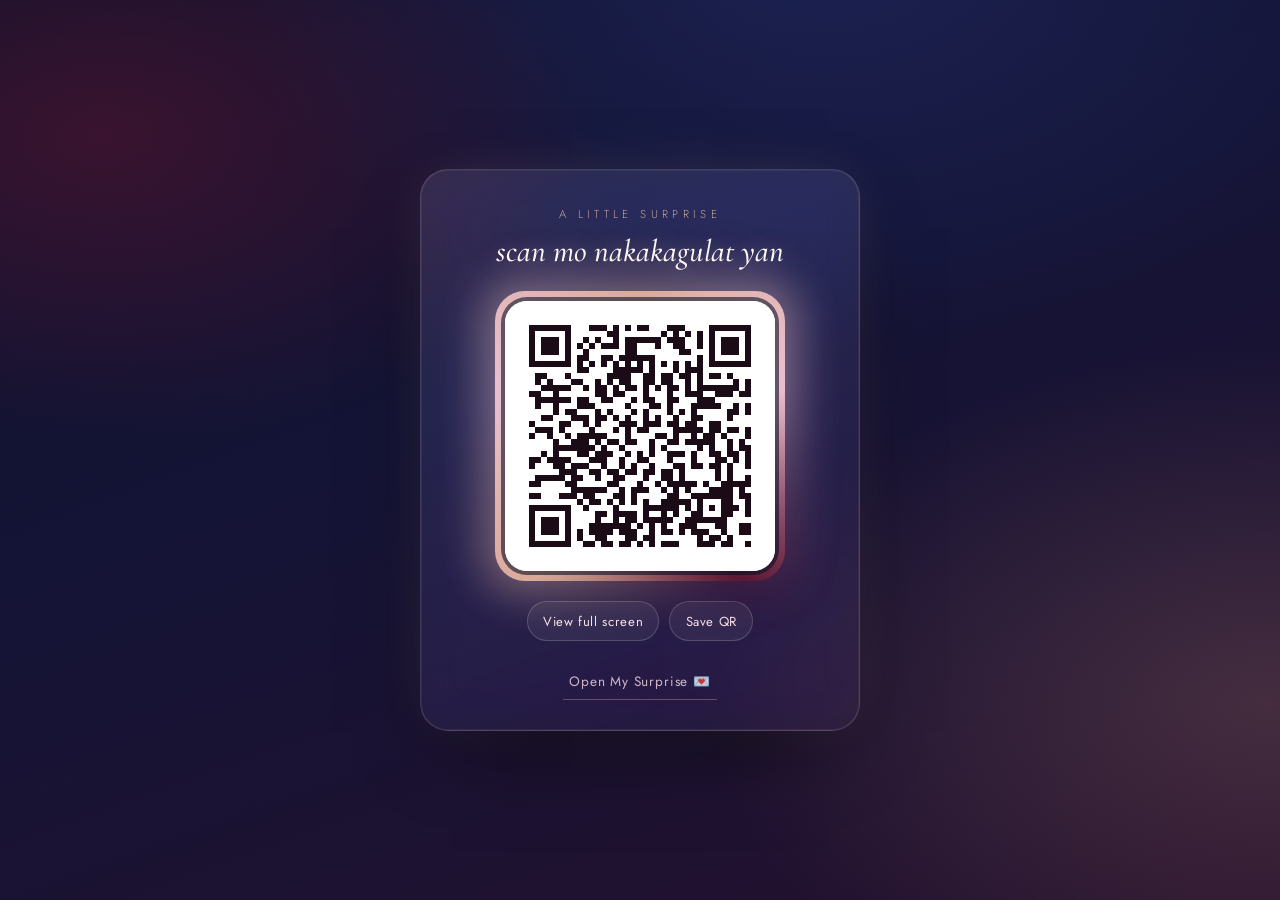
<file: message/index.html>
<!doctype html>
<html lang="en">
<head>
<meta charset="utf-8">
<meta name="viewport" content="width=device-width, initial-scale=1, viewport-fit=cover">
<meta name="theme-color" content="#0b1026">
<meta name="robots" content="noindex, nofollow">
<title>To My Jess</title>
<link rel="preconnect" href="https://fonts.googleapis.com">
<link rel="preconnect" href="https://fonts.gstatic.com" crossorigin>
<link href="https://fonts.googleapis.com/css2?family=Cormorant+Garamond:ital,wght@0,400;0,500;0,600;1,400;1,500&family=Pinyon+Script&family=Jost:wght@300;400;500&display=swap" rel="stylesheet">
<link rel="stylesheet" href="assets/style.css?v=20261013f">
</head>
<body class="page-landing">
<canvas id="sky" aria-hidden="true"></canvas>
<div class="aurora" aria-hidden="true"></div>

<main class="landing">
  <section class="glass card-enter" aria-labelledby="landing-title">
    <p class="eyebrow">a little surprise</p>
    <h1 id="landing-title" class="landing-title">scan mo nakakagulat yan</h1>

    <div class="qr-stage">
      <div class="qr-ring" aria-hidden="true"></div>
      <button type="button" class="qr-frame" id="qrFrame" aria-label="View QR code full screen">
        <div id="qr" class="qr" role="img" aria-label="QR code that opens the surprise message"></div>
      </button>
    </div>

    <div class="qr-tools">
      <button type="button" class="chip" id="qrFull">View full screen</button>
      <button type="button" class="chip" id="qrSave">Save QR</button>
    </div>

    <p class="host-note" id="hostNote" hidden></p>

    <a class="surprise-link" id="openSurprise" href="letter.html">Open My Surprise 💌</a>
  </section>
</main>

<div class="qr-modal" id="qrModal" role="dialog" aria-modal="true" aria-label="QR code, full screen" hidden>
  <div class="qr-modal-inner">
    <div id="qrBig" class="qr qr-big"></div>
    <img id="qrImg" class="qr-big qr-img" alt="QR code" hidden>
    <p class="qr-modal-hint" id="qrHint">point your camera here ✨</p>
    <div class="qr-save-actions" id="qrSaveActions" hidden>
      <a class="chip chip-solid" id="qrDownload" href="#" download="for-jess-qr.png">I-download ang QR</a>
      <button type="button" class="chip chip-solid" id="qrShare" hidden>Save to Photos / Share</button>
    </div>
    <button type="button" class="chip" id="qrClose">Close</button>
  </div>
</div>

<script src="assets/qrcode.js?v=20261013f"></script>
<script src="assets/sky.js?v=20261013f"></script>
<script src="assets/landing.js?v=20261013f"></script>
</body>
</html>
</file>
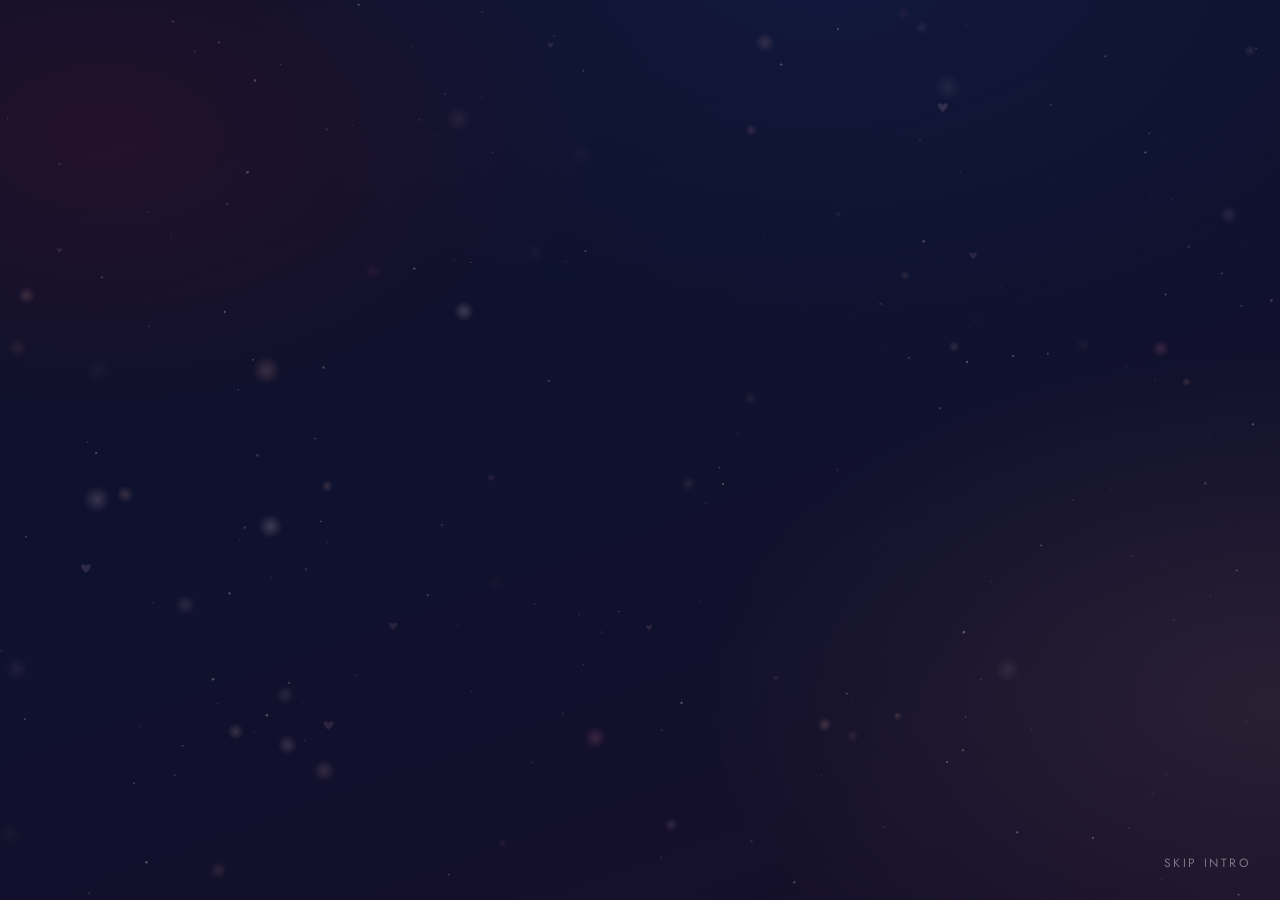
<file: message/letter.html>
<!doctype html>
<html lang="tl">
<head>
<meta charset="utf-8">
<meta name="viewport" content="width=device-width, initial-scale=1, viewport-fit=cover">
<meta name="theme-color" content="#000000">
<meta name="robots" content="noindex, nofollow">
<title>To My Jess ❤️</title>
<link rel="preconnect" href="https://fonts.googleapis.com">
<link rel="preconnect" href="https://fonts.gstatic.com" crossorigin>
<link href="https://fonts.googleapis.com/css2?family=Cormorant+Garamond:ital,wght@0,400;0,500;0,600;1,400;1,500;1,600&family=Pinyon+Script&family=Jost:wght@300;400;500&display=swap" rel="stylesheet">
<link rel="stylesheet" href="assets/style.css?v=20261013f">
</head>
<body class="page-letter">
<canvas id="sky" aria-hidden="true"></canvas>
<div class="aurora" aria-hidden="true"></div>
<div class="petals" id="petals" aria-hidden="true"></div>

<button type="button" class="music" id="musicBtn" aria-pressed="false" aria-label="Play music">
  <span class="bars" aria-hidden="true"><i></i><i></i><i></i></span>
  <span id="musicLabel">music</span>
</button>

<aside class="yt-card" id="ytCard" aria-label="Now playing: Last Night on Earth by Green Day">
  <div class="yt-frame"><div id="ytPlayer"></div></div>
  <p class="yt-meta"><span class="yt-title">Last Night on Earth</span><span class="yt-artist">Green Day</span><span class="yt-hint">tap ▶ to play</span></p>
</aside>

<!-- ============ PAGE 2: cinematic intro ============ -->
<section class="stage" id="intro" aria-live="polite">
  <div>
    <div class="intro-heart" id="introHeart" aria-hidden="true">
      <svg viewBox="0 0 32 30"><defs><radialGradient id="hg" cx="40%" cy="35%" r="70%"><stop offset="0" stop-color="#ffd9e4"/><stop offset=".55" stop-color="#f08aa8"/><stop offset="1" stop-color="#b82b57"/></radialGradient></defs><path fill="url(#hg)" d="M16 29C7 22 1 16.6 1 9.6 1 4.8 4.7 1 9.3 1c2.8 0 5.2 1.4 6.7 3.6C17.5 2.4 19.9 1 22.7 1 27.3 1 31 4.8 31 9.6 31 16.6 25 22 16 29z"/></svg>
    </div>
    <p class="intro-line" id="introLine"></p>
  </div>
</section>

<section class="stage is-hidden" id="envStage" aria-label="Your letter">
  <div class="env-wrap">
    <h1 class="env-title">To My Jess ❤️</h1>
    <div class="envelope" id="envelope" aria-hidden="true">
      <div class="env-back"></div>
      <div class="env-paper"><span>for you</span></div>
      <div class="env-front"></div>
      <div class="env-flap">
        <div class="env-seal"><svg viewBox="0 0 32 30"><path fill="#6e1a3a" d="M16 29C7 22 1 16.6 1 9.6 1 4.8 4.7 1 9.3 1c2.8 0 5.2 1.4 6.7 3.6C17.5 2.4 19.9 1 22.7 1 27.3 1 31 4.8 31 9.6 31 16.6 25 22 16 29z"/></svg></div>
      </div>
    </div>
    <div class="env-actions" id="envActions">
      <button type="button" class="btn" id="openLetter">Open My Letter 💌</button>
    </div>
  </div>
</section>

<button type="button" class="skip" id="skipIntro">skip intro</button>

<!-- ============ PAGE 3: the letter ============ -->
<main class="letter-view" id="letterView" aria-label="Letter to Jess">
  <article class="paper">
    <h1 class="salutation reveal">to my jess,</h1>

    <section class="chapter">
      <p class="body reveal">honestly, hanggang ngayon, hindi pa rin ako makapaniwala na nag-uusap na tayo at kung ano na yung meron sa atin ngayon. sometimes, napapaisip ako kung paano tayo nagsimula at kung paano tayo umabot sa point na ito. kasi if i look back, noong shs pa tayo, hanggang tingin lang ako sa'yo. i was secretly admiring you from afar, keeping my feelings to myself kasi natatakot ako na baka mahalata mo. hindi ko alam kung paano ko ie-express yung nararamdaman ko, kaya mas pinili ko na lang na itago kaysa ipaalam sa'yo.</p>
    </section>

    <div class="divider reveal" aria-hidden="true"><svg viewBox="0 0 32 30"><path fill="currentColor" d="M16 29C7 22 1 16.6 1 9.6 1 4.8 4.7 1 9.3 1c2.8 0 5.2 1.4 6.7 3.6C17.5 2.4 19.9 1 22.7 1 27.3 1 31 4.8 31 9.6 31 16.6 25 22 16 29z"/></svg></div>

    <section class="chapter">
      <header class="chapter-head reveal"><span class="chapter-no">i</span><h2 class="chapter-title" data-type="Our Friendship">Our Friendship</h2></header>
      <p class="body reveal">at first, simpleng paghanga lang naman talaga yung nararamdaman ko. i never expected na darating tayo sa point na magkakakilala tayo nang mas malalim, na magiging friends tayo, at eventually, magkakaroon tayo ng ganitong connection. habang tumatagal yung friendship natin, doon ko unti-unting na-realize na hindi na lang pala basta paghanga yung nararamdaman ko para sa'yo. i started liking you more than i expected, hanggang sa dumating sa point na naging special ka na talaga sa akin.</p>
    </section>

    <div class="divider reveal" aria-hidden="true"><svg viewBox="0 0 32 30"><path fill="currentColor" d="M16 29C7 22 1 16.6 1 9.6 1 4.8 4.7 1 9.3 1c2.8 0 5.2 1.4 6.7 3.6C17.5 2.4 19.9 1 22.7 1 27.3 1 31 4.8 31 9.6 31 16.6 25 22 16 29z"/></svg></div>

    <section class="chapter">
      <header class="chapter-head reveal"><span class="chapter-no">ii</span><h2 class="chapter-title" data-type="Our First Gala at FM">Our First Gala at FM</h2></header>
      <p class="body reveal">naalala ko pa yung first gala natin sa fm. kasama dapat natin si ate, pero hindi siya nakapunta, kaya si jen yung kasama natin. tatlo lang tayo noon, and kahit na magkasama na tayo, tinatago ko pa rin yung feelings ko para sa'yo. ayoko rin namang maging obvious kasi natatakot ako na baka mahalata mo at mas lalo lang lumalim yung nararamdaman ko. hindi ko rin naman kasi alam kung may chance ba ako sa'yo noon, kaya i just enjoyed the little moments na nakakasama kita.</p>
    </section>

    <div class="divider reveal" aria-hidden="true"><svg viewBox="0 0 32 30"><path fill="currentColor" d="M16 29C7 22 1 16.6 1 9.6 1 4.8 4.7 1 9.3 1c2.8 0 5.2 1.4 6.7 3.6C17.5 2.4 19.9 1 22.7 1 27.3 1 31 4.8 31 9.6 31 16.6 25 22 16 29z"/></svg></div>

    <section class="chapter">
      <header class="chapter-head reveal"><span class="chapter-no">iii</span><h2 class="chapter-title" data-type="Our Cinema Date">Our Cinema Date</h2></header>
      <p class="body reveal">then, naalala ko rin yung second meet-up natin noong nag-cine tayo, i think after graduation na yata 'yon. honestly, unexpected talaga sa akin na sasama ka. sobrang saya ko that time kasi it was just the two of us, and i felt happy knowing na may tiwala ka sa akin. tanda ko pa yung pinanood natin, nakakatakot pa naman! HAHAHAHAHA. ikaw, parang wala lang sa'yo, habang ako naman, panay takip ng mukha kasi sobrang magulatin talaga ako. looking back, ang simple lang ng moment na 'yon, pero isa siya sa mga memories na hindi ko basta-basta makakalimutan kasi kasama kita.</p>
    </section>

    <div class="divider reveal" aria-hidden="true"><svg viewBox="0 0 32 30"><path fill="currentColor" d="M16 29C7 22 1 16.6 1 9.6 1 4.8 4.7 1 9.3 1c2.8 0 5.2 1.4 6.7 3.6C17.5 2.4 19.9 1 22.7 1 27.3 1 31 4.8 31 9.6 31 16.6 25 22 16 29z"/></svg></div>

    <section class="chapter">
      <header class="chapter-head reveal"><span class="chapter-no">iv</span><h2 class="chapter-title" data-type="Our Perya Memories">Our Perya Memories</h2></header>
      <p class="body reveal">tapos yung last time na nagkita tayo, noong nag-perya tayo. tanda mo pa ba 'yon? HAHAHAHAHA. inaaya pa kita mag-vikings noon pero ayaw mo, kaya nag-decide na lang tayong mag-ferris wheel. doon ko rin nalaman na matatakutin ka rin pala. HAHAHAHAHA. kinabahan talaga ako noong sinabi mong hindi ka na makahinga. sabi ko pa sa sarili ko, itigil na lang natin bago pa ako mapahamak! HAHAHAHAHA. after that, nag-bingo pa tayo, pero hindi rin naman tayo nanalo. kaya ending, nag-jollibee na lang tayo. those little moments might seem ordinary to other people, pero para sa akin, they're memories worth keeping. kahit hindi tayo madalas magkita noon, masaya na ako basta nagkakaroon ako ng chance na makasama ka.</p>
    </section>

    <div class="divider reveal" aria-hidden="true"><svg viewBox="0 0 32 30"><path fill="currentColor" d="M16 29C7 22 1 16.6 1 9.6 1 4.8 4.7 1 9.3 1c2.8 0 5.2 1.4 6.7 3.6C17.5 2.4 19.9 1 22.7 1 27.3 1 31 4.8 31 9.6 31 16.6 25 22 16 29z"/></svg></div>

    <section class="chapter">
      <header class="chapter-head reveal"><span class="chapter-no">v</span><h2 class="chapter-title" data-type="Almost Six Years">Almost Six Years</h2></header>
      <p class="body reveal">and now, almost six years na pala tayong magkakilala. ang bilis ng panahon, no? from the days na hanggang tingin lang ako sa'yo, to the days na nagkakaroon na tayo ng sariling memories together. if someone told me back then na darating tayo sa ganitong point, siguro hindi rin ako maniniwala. i never imagined na yung taong hinahangaan ko lang noon would become someone this important to me.</p>
    </section>

    <div class="divider reveal" aria-hidden="true"><svg viewBox="0 0 32 30"><path fill="currentColor" d="M16 29C7 22 1 16.6 1 9.6 1 4.8 4.7 1 9.3 1c2.8 0 5.2 1.4 6.7 3.6C17.5 2.4 19.9 1 22.7 1 27.3 1 31 4.8 31 9.6 31 16.6 25 22 16 29z"/></svg></div>

    <section class="chapter">
      <header class="chapter-head reveal"><span class="chapter-no">vi</span><h2 class="chapter-title" data-type="What You Mean to Me">What You Mean to Me</h2></header>
      <p class="body reveal">kaya ngayon, gusto kong malaman mo kung gaano ako ka-thankful na dumating ka sa buhay ko. i appreciate your presence more than you know. kahit hindi ko man nasasabi palagi, ang laki ng epekto mo sa araw-araw ko. yung simpleng pag-uusap natin, pagkukuwento mo tungkol sa araw mo, paglalaan mo ng time para sa akin, o kahit yung malaman ko lang na okay ka, somehow, it makes everything feel lighter. you make my ordinary days feel special without even trying.</p>
      <p class="body reveal">i'm grateful for your time, your effort, your care, and the comfort you give me. thank you for making me feel that i have someone i can talk to, someone i can share my thoughts with, and someone who makes even the simplest moments feel meaningful. you may think na maliit na bagay lang yung mga ginagawa mo, pero i hope you know na those little things mean so much to me. hindi mo man palaging napapansin, pero you bring me peace, happiness, and a kind of comfort na mahirap i-explain in words.</p>
      <p class="body reveal">gusto ko ring malaman mo na hindi lang kita gusto dahil sa kung ano ka sa paningin ko. i like you for who you are, including the little things that make you uniquely you. i like the way you make me smile, the way you make me look forward to our conversations, and the way your presence alone can make a bad day feel a little better. hindi ko man kayang i-explain lahat ng dahilan kung bakit kita nagustuhan, one thing is certain: the more i get to know you, the more i find myself choosing you.</p>
    </section>

    <div class="divider reveal" aria-hidden="true"><svg viewBox="0 0 32 30"><path fill="currentColor" d="M16 29C7 22 1 16.6 1 9.6 1 4.8 4.7 1 9.3 1c2.8 0 5.2 1.4 6.7 3.6C17.5 2.4 19.9 1 22.7 1 27.3 1 31 4.8 31 9.6 31 16.6 25 22 16 29z"/></svg></div>

    <section class="chapter">
      <header class="chapter-head reveal"><span class="chapter-no">vii</span><h2 class="chapter-title" data-type="My Hopes for Us">My Hopes for Us</h2></header>
      <p class="body reveal">almost six years na tayong magkakilala, and i sincerely hope na hindi rito matatapos yung story natin. i hope we continue to grow, not just individually, but also together. alam kong hindi naman palaging magiging madali ang lahat. there might be days when we misunderstand each other, when things get complicated, or when we struggle to understand what the other person is feeling. pero sana, kapag dumating tayo sa ganoong point, piliin pa rin nating mag-usap, makinig, at intindihin ang isa't isa.</p>
      <p class="body reveal">i don't expect us to be perfect. ang gusto ko lang is for us to be honest with each other, to communicate when something feels wrong, and to never let pride get in the way of understanding one another. sana matuto tayong maging patient sa isa't isa, lalo na sa mga panahong hindi natin maintindihan ang nararamdaman ng bawat isa. because for me, love isn't just about being happy together. it's also about being willing to understand, to compromise, to learn, and to grow with the person you love.</p>
    </section>

    <div class="divider reveal" aria-hidden="true"><svg viewBox="0 0 32 30"><path fill="currentColor" d="M16 29C7 22 1 16.6 1 9.6 1 4.8 4.7 1 9.3 1c2.8 0 5.2 1.4 6.7 3.6C17.5 2.4 19.9 1 22.7 1 27.3 1 31 4.8 31 9.6 31 16.6 25 22 16 29z"/></svg></div>

    <section class="chapter" id="finalChapter">
      <header class="chapter-head reveal"><span class="chapter-no">viii</span><h2 class="chapter-title" data-type="My Final Message to You">My Final Message to You</h2></header>
      <p class="highlight reveal">i miss you so much, jess, and i love youuu! <span class="h-heart" aria-hidden="true">♥</span></p>
      <p class="body reveal">always remember na you are appreciated, you are important, and you are someone i genuinely want in my life. i love you so much, jess.</p>
      <blockquote class="verse reveal">
        <q>love is patient, love is kind.</q>
        <cite>1 corinthians 13:4</cite>
      </blockquote>
    </section>

    <div class="last-surprise reveal" id="lastWrap">
      <button type="button" class="btn" id="lastSurprise">One Last Surprise ❤️</button>
    </div>
  </article>
</main>

<!-- ============ FINALE ============ -->
<section class="finale" id="finale" aria-live="polite" aria-hidden="true">
  <canvas class="finale-canvas" id="finaleSky" aria-hidden="true"></canvas>
  <div class="finale-inner">
    <div class="heart-field" id="heartField" aria-hidden="true">
      <div class="big-heart" id="bigHeart">
        <svg viewBox="0 0 32 30"><defs><radialGradient id="bhg" cx="40%" cy="32%" r="75%"><stop offset="0" stop-color="#ffe3ec"/><stop offset=".5" stop-color="#f08aa8"/><stop offset="1" stop-color="#a8234d"/></radialGradient></defs><path fill="url(#bhg)" d="M16 29C7 22 1 16.6 1 9.6 1 4.8 4.7 1 9.3 1c2.8 0 5.2 1.4 6.7 3.6C17.5 2.4 19.9 1 22.7 1 27.3 1 31 4.8 31 9.6 31 16.6 25 22 16 29z"/></svg>
      </div>
    </div>
    <p class="finale-line" id="finaleLine"></p>
    <p class="finale-sub" id="finaleSub">And I hope we create many more beautiful memories together.</p>
    <div class="finale-actions" id="finaleActions">
      <button type="button" class="btn" id="replay">Read My Letter Again 💌</button>
    </div>
  </div>
</section>

<script src="assets/sky.js?v=20261013f"></script>
<script src="assets/music.js?v=20261013f"></script>
<script src="assets/letter.js?v=20261013f"></script>
</body>
</html>
</file>
<file: message/assets/style.css>
/* ==========================================================
   To My Jess — shared styles
   ========================================================== */
:root {
  --navy: #0b1026;
  --navy-2: #151b3d;
  --burgundy: #5c1430;
  --burgundy-2: #3a0c1f;
  --pink: #f6c9d8;
  --pink-soft: #fbe3ea;
  --rose-gold: #e3b39c;
  --rose-gold-2: #c98f78;
  --ink: #3b1424;
  --ink-soft: #6e4152;
  --paper: #fff8f4;
  --white: #fffaf8;
  --glow: rgba(246, 201, 216, .55);

  --serif: "Cormorant Garamond", "Iowan Old Style", Georgia, "Times New Roman", serif;
  --script: "Pinyon Script", "Snell Roundhand", "Segoe Script", cursive;
  --sans: "Jost", "Segoe UI", system-ui, -apple-system, sans-serif;

  --ease-out: cubic-bezier(.16, 1, .3, 1);
  --ease-in-out: cubic-bezier(.65, 0, .35, 1);
  --ease-soft: cubic-bezier(.25, .8, .25, 1);
}

*, *::before, *::after { box-sizing: border-box; }

html { -webkit-text-size-adjust: 100%; }

html, body {
  margin: 0;
  min-height: 100%;
  background: var(--navy);
  color: var(--white);
  overflow-x: hidden;
}

body {
  font-family: var(--serif);
  -webkit-font-smoothing: antialiased;
  -webkit-tap-highlight-color: transparent;
}

button { font: inherit; color: inherit; }

:focus-visible {
  outline: 2px solid var(--rose-gold);
  outline-offset: 3px;
  border-radius: 6px;
}

.sr-only {
  position: absolute; width: 1px; height: 1px; padding: 0; margin: -1px;
  overflow: hidden; clip: rect(0 0 0 0); white-space: nowrap; border: 0;
}

/* ---------- shared sky ---------- */
#sky {
  position: fixed; inset: 0;
  width: 100%; height: 100%;
  z-index: 0; pointer-events: none;
}

.aurora {
  position: fixed; inset: -20%;
  z-index: 0; pointer-events: none;
  background:
    radial-gradient(40% 35% at 20% 25%, rgba(92, 20, 48, .55), transparent 70%),
    radial-gradient(45% 40% at 85% 70%, rgba(201, 143, 120, .22), transparent 70%),
    radial-gradient(50% 45% at 60% 10%, rgba(37, 46, 110, .55), transparent 70%),
    linear-gradient(160deg, #0b1026 0%, #141436 45%, #2a0f2a 100%);
  animation: aurora 26s var(--ease-in-out) infinite alternate;
}
@keyframes aurora {
  0%   { transform: translate3d(0, 0, 0) scale(1); }
  50%  { transform: translate3d(-3%, 2%, 0) scale(1.05); }
  100% { transform: translate3d(2%, -2%, 0) scale(1.02); }
}

/* ---------- buttons ---------- */
.btn {
  position: relative;
  display: inline-flex; align-items: center; justify-content: center; gap: .5em;
  min-height: 52px;
  padding: .85em 2em;
  border: 1px solid rgba(227, 179, 156, .7);
  border-radius: 999px;
  background: linear-gradient(135deg, rgba(92, 20, 48, .85), rgba(58, 12, 31, .9));
  color: var(--pink-soft);
  font-family: var(--sans);
  font-size: 1rem; font-weight: 400; letter-spacing: .06em;
  cursor: pointer;
  text-decoration: none;
  box-shadow: 0 0 0 0 var(--glow), 0 10px 30px -10px rgba(0, 0, 0, .6);
  transition: transform .5s var(--ease-out), box-shadow .5s var(--ease-out), background .5s;
  animation: btnGlow 3.2s ease-in-out infinite;
  overflow: hidden;
}
.btn::after {
  content: ""; position: absolute; inset: 0;
  background: linear-gradient(110deg, transparent 30%, rgba(255, 255, 255, .18) 50%, transparent 70%);
  transform: translateX(-120%);
  animation: sheen 4.5s var(--ease-in-out) infinite;
}
.btn:hover { transform: translateY(-2px); }
.btn:active { transform: translateY(0) scale(.98); }
@keyframes btnGlow {
  0%, 100% { box-shadow: 0 0 18px -6px var(--glow), 0 10px 30px -10px rgba(0, 0, 0, .6); }
  50%      { box-shadow: 0 0 34px -4px var(--glow), 0 10px 30px -10px rgba(0, 0, 0, .6); }
}
@keyframes sheen {
  0%, 55% { transform: translateX(-120%); }
  100%    { transform: translateX(120%); }
}

.chip {
  min-height: 40px;
  padding: .5em 1.15em;
  border-radius: 999px;
  border: 1px solid rgba(255, 255, 255, .18);
  background: rgba(255, 255, 255, .06);
  color: var(--pink-soft);
  font-family: var(--sans); font-size: .82rem; letter-spacing: .05em;
  cursor: pointer;
  transition: background .3s, border-color .3s, transform .3s var(--ease-out);
}
.chip:hover { background: rgba(255, 255, 255, .12); border-color: rgba(227, 179, 156, .6); }
.chip:active { transform: scale(.97); }

/* ==========================================================
   PAGE 1 — landing
   ========================================================== */
.landing {
  position: relative; z-index: 2;
  min-height: 100vh; min-height: 100svh;
  display: grid; place-items: center;
  padding: max(24px, env(safe-area-inset-top)) 16px max(24px, env(safe-area-inset-bottom));
}

.glass {
  width: min(440px, 100%);
  padding: 36px 28px 30px;
  text-align: center;
  border-radius: 28px;
  background: linear-gradient(160deg, rgba(255, 255, 255, .10), rgba(255, 255, 255, .03));
  border: 1px solid rgba(255, 255, 255, .14);
  box-shadow:
    0 0 0 1px rgba(227, 179, 156, .08) inset,
    0 30px 80px -30px rgba(0, 0, 0, .8),
    0 0 60px -20px rgba(246, 201, 216, .25);
  -webkit-backdrop-filter: blur(18px) saturate(140%);
  backdrop-filter: blur(18px) saturate(140%);
}

.card-enter { animation: cardIn 1.6s var(--ease-out) both; }
@keyframes cardIn {
  from { opacity: 0; transform: translateY(28px) scale(.97); filter: blur(8px); }
  to   { opacity: 1; transform: none; filter: none; }
}

.eyebrow {
  margin: 0 0 10px;
  font-family: var(--sans); font-weight: 300;
  font-size: .72rem; letter-spacing: .38em; text-transform: uppercase;
  color: var(--rose-gold);
  opacity: .85;
}

.landing-title {
  margin: 0 0 30px;
  font-weight: 500; font-style: italic;
  font-size: clamp(1.55rem, 6vw, 1.95rem);
  line-height: 1.25;
  color: var(--white);
  text-shadow: 0 0 24px rgba(246, 201, 216, .35);
}

.qr-stage {
  position: relative;
  width: min(270px, 74vw);
  aspect-ratio: 1;
  margin: 0 auto;
  animation: float 6s ease-in-out infinite;
}
@keyframes float {
  0%, 100% { transform: translateY(0); }
  50%      { transform: translateY(-8px); }
}

.qr-ring {
  position: absolute; inset: -10px;
  border-radius: 30px;
  background: conic-gradient(from var(--a, 0deg), #e3b39c, #f6c9d8, #5c1430, #e3b39c, #f6c9d8, #e3b39c);
  filter: blur(.5px);
  animation: spin 7s linear infinite;
  opacity: .95;
}
.qr-ring::after {
  content: ""; position: absolute; inset: -14px;
  border-radius: 40px;
  background: inherit;
  filter: blur(22px);
  opacity: .45;
  z-index: -1;
}
@property --a { syntax: "<angle>"; initial-value: 0deg; inherits: false; }
@keyframes spin { to { --a: 360deg; } }

.qr-frame {
  position: absolute; inset: 0;
  padding: 0; border: 0;
  border-radius: 22px;
  background: #fff;
  cursor: zoom-in;
  overflow: hidden;
  box-shadow: 0 0 0 4px rgba(11, 16, 38, .6);
}
.qr { width: 100%; height: 100%; display: grid; place-items: center; }
.qr svg { display: block; width: 100%; height: 100%; }
.qr-fallback {
  padding: 18px;
  font-family: var(--sans); font-size: .8rem; line-height: 1.5;
  color: var(--ink); word-break: break-all;
}

.landing-sub {
  margin: 26px 0 18px;
  font-size: 1.2rem; font-style: italic;
  color: var(--pink);
  animation: fadeUp 1.4s .6s var(--ease-out) both;
}
@keyframes fadeUp {
  from { opacity: 0; transform: translateY(10px); }
  to   { opacity: 1; transform: none; }
}

.qr-tools { margin-top: 30px; display: flex; gap: 10px; justify-content: center; flex-wrap: wrap; }

.host-note {
  margin: 16px 0 0;
  font-family: var(--sans); font-size: .74rem; line-height: 1.5;
  color: rgba(251, 227, 234, .65);
}

.surprise-link {
  display: inline-block;
  margin-top: 22px;
  padding: 8px 6px;
  font-family: var(--sans); font-size: .85rem; letter-spacing: .06em;
  color: rgba(251, 227, 234, .78);
  text-decoration: none;
  border-bottom: 1px solid rgba(227, 179, 156, .35);
  transition: color .3s, border-color .3s;
}
.surprise-link:hover { color: var(--white); border-color: var(--rose-gold); }

/* full-screen QR */
.qr-modal {
  position: fixed; inset: 0; z-index: 50;
  display: grid; place-items: center;
  padding: 16px;
  background: rgba(6, 8, 22, .9);
  -webkit-backdrop-filter: blur(8px); backdrop-filter: blur(8px);
  animation: fadeIn .4s var(--ease-out);
}
.qr-modal[hidden] { display: none; }
.qr-modal-inner { display: grid; justify-items: center; gap: 18px; }
.qr-big {
  width: min(80vw, 58vh, 520px);
  aspect-ratio: 1; height: auto;
  background: #fff; border-radius: 18px; overflow: hidden;
}
.qr-img { display: block; object-fit: contain; -webkit-touch-callout: default; user-select: auto; }
.qr-img[hidden], .qr-big[hidden] { display: none; }
.qr-save-actions { display: flex; flex-wrap: wrap; gap: 10px; justify-content: center; }
.qr-save-actions[hidden] { display: none; }
.chip-solid {
  display: inline-flex; align-items: center; justify-content: center;
  min-height: 46px; padding: .6em 1.3em;
  background: linear-gradient(135deg, rgba(92, 20, 48, .95), rgba(58, 12, 31, .95));
  border-color: rgba(227, 179, 156, .7);
  font-size: .9rem; text-decoration: none;
}
.qr-modal-hint { margin: 0; max-width: 32ch; text-align: center; font-style: italic; color: var(--pink); font-size: 1.05rem; line-height: 1.4; }
@keyframes fadeIn { from { opacity: 0; } to { opacity: 1; } }

/* ==========================================================
   PAGE 2 — cinematic intro
   ========================================================== */
.page-letter { background: #000; }
.page-letter .aurora { opacity: 0; transition: opacity 2.5s ease; }
.page-letter.sky-on .aurora { opacity: .55; }
.page-letter.letter-mode .aurora { opacity: 1; }

.stage {
  position: fixed; inset: 0; z-index: 3;
  display: grid; place-items: center;
  padding: 24px 16px;
  text-align: center;
  transition: opacity 1.2s var(--ease-in-out), visibility 1.2s;
}
.stage.is-hidden { opacity: 0; visibility: hidden; pointer-events: none; }

.intro-heart {
  width: 74px; height: 74px;
  margin: 0 auto 34px;
  opacity: 0;
  transform: scale(.4);
  transition: opacity 2s var(--ease-out), transform 2s var(--ease-out);
  filter: drop-shadow(0 0 14px rgba(246, 201, 216, .8)) drop-shadow(0 0 40px rgba(201, 60, 100, .5));
}
.intro-heart.on { opacity: 1; transform: scale(1); }
.intro-heart svg { width: 100%; height: 100%; display: block; }
.intro-heart.on svg { animation: beat 1.6s ease-in-out infinite; transform-origin: 50% 55%; }
@keyframes beat {
  0%, 100% { transform: scale(1); }
  14%      { transform: scale(1.12); }
  28%      { transform: scale(1); }
  42%      { transform: scale(1.08); }
  70%      { transform: scale(1); }
}

.intro-line {
  min-height: 3.2em;
  margin: 0 auto;
  max-width: 22ch;
  font-size: clamp(1.45rem, 5.6vw, 2.3rem);
  font-style: italic; font-weight: 400;
  line-height: 1.3;
  color: var(--pink-soft);
  opacity: 0;
  transform: translateY(12px);
  filter: blur(6px);
  transition: opacity 1.4s var(--ease-out), transform 1.4s var(--ease-out), filter 1.4s var(--ease-out);
  text-shadow: 0 0 22px rgba(246, 201, 216, .35);
}
.intro-line.on { opacity: 1; transform: none; filter: none; }
.intro-line.title {
  font-family: var(--script);
  font-style: normal;
  font-size: clamp(2.8rem, 13vw, 4.6rem);
  color: var(--white);
  max-width: none;
  line-height: 1.15;
}

.skip {
  position: fixed; z-index: 6;
  right: max(16px, env(safe-area-inset-right)); bottom: max(18px, env(safe-area-inset-bottom));
  padding: 10px 14px;
  border: 0; background: none;
  font-family: var(--sans); font-size: .75rem; letter-spacing: .2em; text-transform: uppercase;
  color: rgba(251, 227, 234, .45);
  cursor: pointer;
  transition: color .3s, opacity .6s;
}
.skip:hover { color: var(--pink); }
.skip.is-hidden { opacity: 0; pointer-events: none; }

/* ---------- envelope ---------- */
.env-wrap {
  display: grid; justify-items: center; gap: 34px;
}
.env-title {
  margin: 0;
  font-family: var(--script); font-weight: 400;
  font-size: clamp(2.4rem, 11vw, 3.6rem);
  color: var(--white);
  text-shadow: 0 0 26px rgba(246, 201, 216, .45);
}

.envelope {
  --w: min(320px, 82vw);
  position: relative;
  width: var(--w);
  aspect-ratio: 1.55;
  perspective: 1200px;
  opacity: 0;
  transform: translateY(30px) scale(.94);
  transition: opacity 1.4s var(--ease-out), transform 1.4s var(--ease-out);
  filter: drop-shadow(0 30px 40px rgba(0, 0, 0, .55)) drop-shadow(0 0 40px rgba(246, 201, 216, .18));
}
.envelope.on { opacity: 1; transform: none; }
.envelope.on.idle { animation: envFloat 5s ease-in-out infinite; }
@keyframes envFloat {
  0%, 100% { transform: translateY(0) rotate(-.6deg); }
  50%      { transform: translateY(-6px) rotate(.6deg); }
}

.env-back {
  position: absolute; inset: 0;
  border-radius: 10px;
  background: linear-gradient(160deg, #6e1a3a, #3d0d22);
}
.env-paper {
  position: absolute;
  left: 7%; right: 7%; top: 8%; height: 86%;
  border-radius: 6px;
  background: linear-gradient(180deg, #fffaf6, #f8e9e2);
  box-shadow: 0 2px 10px rgba(0, 0, 0, .25);
  display: grid; place-items: center;
  transition: transform 1.3s var(--ease-out) .55s;
  z-index: 2;
}
.env-paper span {
  font-family: var(--script);
  font-size: clamp(1.5rem, 7vw, 2rem);
  color: var(--burgundy);
  transform: translateY(-14%);
}
.env-front {
  position: absolute; inset: 0;
  z-index: 3;
  border-radius: 10px;
  background:
    linear-gradient(to top right, rgba(0,0,0,.10) 50%, transparent 50.5%) left bottom / 50.5% 100% no-repeat,
    linear-gradient(to top left, rgba(0,0,0,.10) 50%, transparent 50.5%) right bottom / 50.5% 100% no-repeat,
    linear-gradient(180deg, #8a284e, #6c1a3b);
  -webkit-clip-path: polygon(0 0, 50% 52%, 100% 0, 100% 100%, 0 100%);
  clip-path: polygon(0 0, 50% 52%, 100% 0, 100% 100%, 0 100%);
}
.env-front::after {
  content: ""; position: absolute; inset: 0;
  background: linear-gradient(170deg, rgba(255, 255, 255, .07), transparent 40%);
}
.env-flap {
  position: absolute; left: 0; right: 0; top: 0;
  height: 58%;
  z-index: 4;
  transform-origin: top center;
  transform-style: preserve-3d;
  transition: transform 1s var(--ease-in-out), z-index 0s linear .5s;
}
.env-flap::before {
  content: ""; position: absolute; inset: 0;
  background: linear-gradient(180deg, #9a2d55, #761d40);
  -webkit-clip-path: polygon(0 0, 100% 0, 50% 100%);
  clip-path: polygon(0 0, 100% 0, 50% 100%);
  border-radius: 10px 10px 0 0;
  backface-visibility: hidden;
}
.env-seal {
  position: absolute; left: 50%; top: 100%;
  width: 46px; height: 46px;
  transform: translate(-50%, -62%);
  border-radius: 50%;
  background: radial-gradient(circle at 35% 30%, #f3cdb9, #c98f78 55%, #9b6552);
  box-shadow: 0 2px 8px rgba(0, 0, 0, .35), inset 0 0 0 3px rgba(255, 255, 255, .15);
  display: grid; place-items: center;
  backface-visibility: hidden;
  transition: opacity .35s ease;
}
.env-seal svg { width: 20px; height: 20px; }

.envelope.open .env-flap { transform: rotateX(180deg); z-index: 1; }
.envelope.open .env-seal { opacity: 0; }
.envelope.open .env-paper { transform: translateY(-62%); }

.env-actions { min-height: 56px; }
.env-actions .btn { opacity: 0; transform: translateY(10px); transition: opacity 1s var(--ease-out), transform 1s var(--ease-out); }
.env-actions.on .btn { opacity: 1; transform: none; }

/* rising hearts */
.float-heart {
  position: fixed; z-index: 8; pointer-events: none;
  width: 16px; height: 16px;
  color: var(--pink);
  filter: drop-shadow(0 0 6px rgba(246, 201, 216, .9));
  animation: rise var(--d, 3s) var(--ease-soft) forwards;
}
.float-heart svg { width: 100%; height: 100%; display: block; }
@keyframes rise {
  0%   { opacity: 0; transform: translate(0, 0) scale(.6); }
  15%  { opacity: 1; }
  100% { opacity: 0; transform: translate(var(--x, 0), -60vh) scale(1.1) rotate(var(--r, 0deg)); }
}

/* ==========================================================
   PAGE 3 — the letter
   ========================================================== */
.letter-view {
  position: relative; z-index: 2;
  display: none;
  padding: max(56px, env(safe-area-inset-top)) 16px max(80px, env(safe-area-inset-bottom));
}
.letter-view.on { display: block; animation: letterIn 1.6s var(--ease-out) both; }
.letter-view.leaving { animation: letterOut 1.6s var(--ease-in-out) forwards; }
@keyframes letterIn {
  from { opacity: 0; transform: translateY(40px); }
  to   { opacity: 1; transform: none; }
}
@keyframes letterOut {
  to { opacity: 0; transform: translateY(-20px); filter: blur(6px); }
}

.paper {
  position: relative;
  width: min(680px, 100%);
  margin: 0 auto;
  padding: clamp(36px, 7vw, 72px) clamp(22px, 7vw, 68px) clamp(40px, 7vw, 64px);
  border-radius: 22px;
  color: var(--ink);
  background:
    radial-gradient(120% 60% at 50% 0%, rgba(246, 201, 216, .35), transparent 60%),
    linear-gradient(180deg, #fffaf7 0%, #fdf1ec 100%);
  box-shadow:
    0 0 0 1px rgba(227, 179, 156, .5),
    0 0 0 8px rgba(255, 250, 247, .05),
    0 40px 100px -30px rgba(0, 0, 0, .7),
    0 0 80px -20px rgba(246, 201, 216, .3);
}
.paper::before {
  content: ""; position: absolute; inset: 12px;
  border: 1px solid rgba(201, 143, 120, .35);
  border-radius: 14px;
  pointer-events: none;
}

.salutation {
  margin: 0 0 40px;
  font-family: var(--script); font-weight: 400;
  font-size: clamp(2.6rem, 11vw, 3.6rem);
  line-height: 1.1;
  color: var(--burgundy);
  text-align: center;
}
.letter-date {
  margin: 0 0 44px;
  text-align: center;
  font-family: var(--sans); font-size: .72rem; letter-spacing: .35em; text-transform: uppercase;
  color: var(--rose-gold-2);
}

.chapter { margin: 0; }
.chapter + .chapter { margin-top: 10px; }

.chapter-head {
  display: grid; justify-items: center; gap: 4px;
  margin: 0 0 22px;
  text-align: center;
}
.chapter-no {
  font-family: var(--sans); font-size: .68rem; letter-spacing: .4em; text-transform: uppercase;
  color: var(--rose-gold-2);
}
.chapter-title {
  margin: 0;
  min-height: 1.3em;
  font-weight: 500; font-style: italic;
  font-size: clamp(1.45rem, 5.2vw, 1.9rem);
  line-height: 1.3;
  color: var(--burgundy);
}
.chapter-title .caret {
  display: inline-block; width: 1px; height: .95em;
  margin-left: 2px; vertical-align: -0.1em;
  background: var(--rose-gold-2);
  animation: caret .8s steps(1) infinite;
}
@keyframes caret { 50% { opacity: 0; } }

.paper p.body {
  margin: 0 0 1.25em;
  font-size: clamp(1.13rem, 4.3vw, 1.27rem);
  line-height: 1.74;
  color: var(--ink);
  text-wrap: pretty;
  hyphens: manual;
}
.paper p.body:last-child { margin-bottom: 0; }

.divider {
  display: flex; align-items: center; justify-content: center; gap: 14px;
  margin: 40px auto;
  color: var(--rose-gold-2);
}
.divider::before, .divider::after {
  content: ""; height: 1px; width: min(90px, 22vw);
  background: linear-gradient(90deg, transparent, rgba(201, 143, 120, .7), transparent);
}
.divider svg { width: 14px; height: 14px; }

.highlight {
  margin: 1.4em 0 1em;
  text-align: center;
  font-size: clamp(1.4rem, 5.5vw, 1.8rem);
  font-weight: 600; font-style: italic;
  line-height: 1.35;
  color: var(--burgundy);
}
.highlight .h-heart { display: inline-block; color: #c43c64; animation: beat 1.6s ease-in-out infinite; }

.verse {
  margin: 44px 0 0;
  padding: 26px 16px 4px;
  text-align: center;
  border-top: 1px solid rgba(201, 143, 120, .35);
}
.verse q {
  display: block;
  font-size: clamp(1.3rem, 5vw, 1.6rem);
  font-style: italic; font-weight: 600;
  color: var(--burgundy);
  quotes: "\201C" "\201D";
}
.verse cite {
  display: block; margin-top: 8px;
  font-family: var(--sans); font-style: normal;
  font-size: .78rem; letter-spacing: .3em; text-transform: uppercase;
  color: var(--rose-gold-2);
}

.sign-off {
  margin: 34px 0 0;
  text-align: right;
  font-family: var(--script);
  font-size: clamp(1.8rem, 7vw, 2.3rem);
  color: var(--burgundy);
}

.last-surprise {
  display: flex; justify-content: center;
  margin: 46px 0 10px;
}

/* scroll reveal */
.reveal {
  opacity: 0;
  transform: translateY(22px);
  transition: opacity 1.1s var(--ease-out), transform 1.1s var(--ease-out);
}
.reveal.in { opacity: 1; transform: none; }

/* petals */
.petals { position: fixed; inset: 0; z-index: 1; pointer-events: none; overflow: hidden; display: none; }
.letter-mode .petals { display: block; }
.petal {
  position: absolute; top: -40px;
  width: 14px; height: 18px;
  border-radius: 80% 0 80% 0;
  background: linear-gradient(135deg, rgba(246, 201, 216, .85), rgba(201, 100, 130, .55));
  opacity: .55;
  animation: petalFall var(--d, 16s) linear var(--delay, 0s) infinite;
}
@keyframes petalFall {
  0%   { transform: translate3d(0, -5vh, 0) rotate(0deg); }
  50%  { transform: translate3d(var(--sway, 40px), 50vh, 0) rotate(200deg); }
  100% { transform: translate3d(0, 110vh, 0) rotate(400deg); }
}

/* ==========================================================
   FINALE
   ========================================================== */
.finale {
  position: fixed; inset: 0; z-index: 7;
  display: grid; place-items: center;
  padding: 24px 16px;
  text-align: center;
  background: radial-gradient(80% 60% at 50% 45%, rgba(40, 14, 40, .6), rgba(0, 0, 0, .96) 70%), #000;
  opacity: 0; visibility: hidden;
  transition: opacity 1.8s var(--ease-in-out), visibility 1.8s;
}
.finale.on { opacity: 1; visibility: visible; }

.finale-canvas { position: absolute; inset: 0; width: 100%; height: 100%; }

.finale-inner { position: relative; z-index: 2; display: grid; justify-items: center; }

.heart-field {
  position: relative;
  width: min(260px, 64vw);
  aspect-ratio: 1;
  margin-bottom: 26px;
}
.mini-heart {
  position: absolute; left: 50%; top: 50%;
  width: 12px; height: 12px;
  margin: -6px 0 0 -6px;
  color: var(--pink);
  filter: drop-shadow(0 0 5px rgba(246, 201, 216, .9));
  transition: transform var(--t, 2.6s) var(--ease-out), opacity 1.2s ease;
  opacity: 0;
}
.mini-heart svg { width: 100%; height: 100%; display: block; }
.big-heart {
  position: absolute; inset: 6%;
  opacity: 0;
  transform: scale(.85);
  transition: opacity 1.8s var(--ease-out), transform 1.8s var(--ease-out);
  filter: drop-shadow(0 0 18px rgba(246, 201, 216, .75)) drop-shadow(0 0 60px rgba(200, 60, 100, .55));
}
.big-heart svg { width: 100%; height: 100%; display: block; }
.big-heart.on { opacity: 1; transform: scale(1); }
.big-heart.on svg { animation: beat 1.8s ease-in-out infinite; transform-origin: 50% 55%; }

.finale-line {
  min-height: 2.8em;
  margin: 0;
  max-width: 24ch;
  font-size: clamp(1.4rem, 5.4vw, 2.1rem);
  font-style: italic;
  line-height: 1.3;
  color: var(--pink-soft);
  opacity: 0; transform: translateY(10px); filter: blur(6px);
  transition: opacity 1.4s var(--ease-out), transform 1.4s var(--ease-out), filter 1.4s var(--ease-out);
  text-shadow: 0 0 22px rgba(246, 201, 216, .35);
}
.finale-line.on { opacity: 1; transform: none; filter: none; }
.finale-line.big { font-weight: 600; color: var(--white); max-width: 18ch; }

.finale-sub {
  margin: 14px 0 0;
  max-width: 30ch;
  font-size: clamp(1.1rem, 4.2vw, 1.35rem);
  line-height: 1.5;
  color: rgba(251, 227, 234, .85);
  opacity: 0; transform: translateY(10px);
  transition: opacity 1.4s var(--ease-out), transform 1.4s var(--ease-out);
}
.finale-sub.on { opacity: 1; transform: none; }

.finale-actions { margin-top: 30px; min-height: 56px; }
.finale-actions .btn { opacity: 0; transform: translateY(10px); transition: opacity 1.2s var(--ease-out), transform 1.2s var(--ease-out); }
.finale-actions.on .btn { opacity: 1; transform: none; }

/* ---------- music toggle ---------- */
.music {
  position: fixed; z-index: 9;
  top: max(14px, env(safe-area-inset-top)); right: max(14px, env(safe-area-inset-right));
  display: inline-flex; align-items: center; gap: 8px;
  height: 40px; padding: 0 14px 0 12px;
  border-radius: 999px;
  border: 1px solid rgba(255, 255, 255, .16);
  background: rgba(11, 16, 38, .72);
  -webkit-backdrop-filter: blur(10px); backdrop-filter: blur(10px);
  color: rgba(251, 227, 234, .8);
  font-family: var(--sans); font-size: .74rem; letter-spacing: .12em;
  cursor: pointer;
  opacity: 0;
  transition: opacity 1s ease, background .3s, border-color .3s;
}
.music.show { opacity: 1; }
.music:hover { border-color: rgba(227, 179, 156, .6); }
.music .bars { display: inline-flex; align-items: flex-end; gap: 2px; height: 14px; }
.music .bars i { width: 2px; height: 4px; background: currentColor; border-radius: 1px; }
.music[aria-pressed="true"] .bars i { animation: bar 1s ease-in-out infinite; }
.music[aria-pressed="true"] .bars i:nth-child(2) { animation-delay: .2s; }
.music[aria-pressed="true"] .bars i:nth-child(3) { animation-delay: .4s; }
@keyframes bar { 0%, 100% { height: 4px; } 50% { height: 14px; } }

/* ---------- YouTube now-playing card ---------- */
/* small player, top-right, tucked right under the "music" button */
.yt-card {
  position: fixed; z-index: 9;
  top: calc(max(14px, env(safe-area-inset-top)) + 46px);
  right: max(14px, env(safe-area-inset-right));
  width: 112px;
  padding: 4px;
  border-radius: 12px;
  border: 1px solid rgba(227, 179, 156, .35);
  background: rgba(11, 16, 38, .82);
  -webkit-backdrop-filter: blur(12px); backdrop-filter: blur(12px);
  box-shadow: 0 12px 28px -14px rgba(0, 0, 0, .8), 0 0 20px -10px rgba(246, 201, 216, .4);
  opacity: 0; visibility: hidden; transform: translateY(-8px);
  transition: opacity .8s var(--ease-out), transform .8s var(--ease-out), visibility .8s;
}
.yt-card.show { opacity: .85; visibility: visible; transform: none; }
.yt-card.show:hover, .yt-card.show:focus-within, .yt-card.needs-tap { opacity: 1; }
.yt-frame { position: relative; aspect-ratio: 16 / 9; border-radius: 8px; overflow: hidden; background: #000; }
.yt-frame iframe, .yt-frame #ytPlayer { position: absolute; inset: 0; width: 100%; height: 100%; border: 0; }
/* title text hidden to keep it small; only shows when a tap is needed */
.yt-meta {
  display: none; align-items: baseline; gap: 6px; flex-wrap: wrap;
  margin: 4px 2px 0;
  font-family: var(--sans); font-size: .6rem; letter-spacing: .04em;
  color: rgba(251, 227, 234, .85);
}
.yt-card.needs-tap .yt-meta { display: flex; }
.yt-title { font-weight: 500; }
.yt-artist { color: var(--rose-gold); }
.yt-hint { display: none; width: 100%; color: var(--pink); animation: fadeUp .6s var(--ease-out); }
.yt-card.needs-tap { border-color: var(--rose-gold); animation: btnGlow 2s ease-in-out infinite; }
.yt-card.needs-tap .yt-hint { display: block; }

/* ---------- responsive ---------- */
@media (max-width: 380px) {
  .glass { padding: 30px 20px 24px; border-radius: 24px; }
  .paper::before { inset: 8px; }
}

/* ---------- reduced motion ---------- */
@media (prefers-reduced-motion: reduce) {
  *, *::before, *::after {
    animation-duration: .001ms !important;
    animation-iteration-count: 1 !important;
    transition-duration: .4s !important;
    transition-delay: 0s !important;
  }
  .reveal { transform: none; }
  .petals { display: none !important; }
}
</file>
